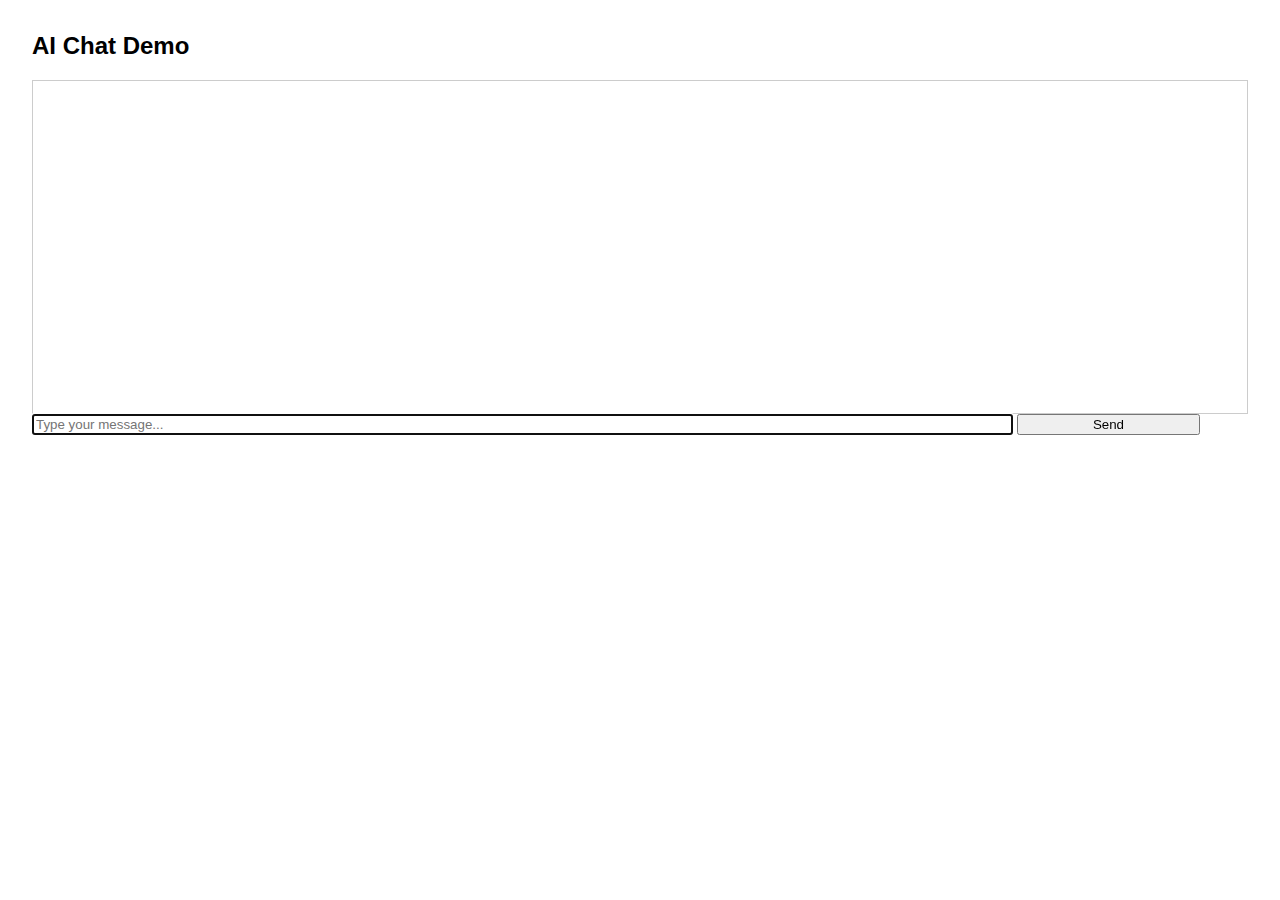
<file: web/web_demo.html>
<!DOCTYPE html>
<html lang="en">
<head>
    <meta charset="UTF-8">
    <title>AI Chat Demo</title>
    <style>
        body { font-family: Arial, sans-serif; margin: 2em; }
        #chat { border: 1px solid #ccc; padding: 1em; height: 300px; overflow-y: auto; }
        #input { width: 80%; }
        #send { width: 15%; }
    </style>
</head>
<body>
    <h2>AI Chat Demo</h2>
    <div id="chat"></div>
    <input id="input" type="text" placeholder="Type your message..." autofocus />
    <button id="send">Send</button>
    <script>
        const chatDiv = document.getElementById('chat');
        const input = document.getElementById('input');
        const sendBtn = document.getElementById('send');
        let user = prompt("Enter your user name:", "guest") || "guest";

        function appendMessage(sender, text) {
            chatDiv.innerHTML += `<b>${sender}:</b> ${text}<br>`;
            chatDiv.scrollTop = chatDiv.scrollHeight;
        }

        sendBtn.onclick = async function() {
            const msg = input.value.trim();
            if (!msg) return;
            appendMessage(user, msg);
            input.value = "";
            const res = await fetch('/chat', {
                method: 'POST',
                headers: { 'Content-Type': 'application/json' },
                body: JSON.stringify({ user: user, message: msg })
            });
            const data = await res.json();
            appendMessage("AI", data.reply);
        };

        input.addEventListener("keydown", function(e) {
            if (e.key === "Enter") sendBtn.click();
        });
    </script>
</body>
</html>
</file>
